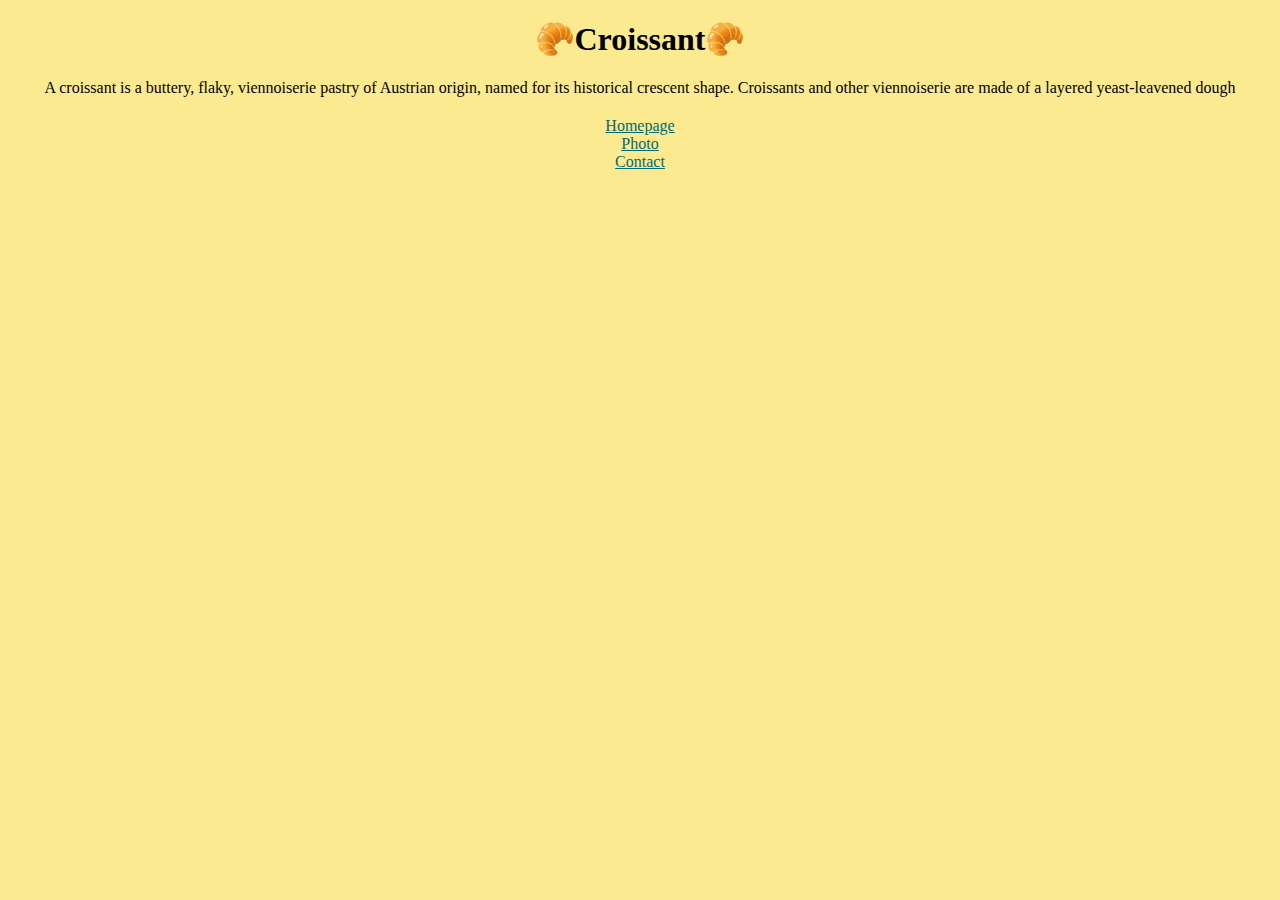
<file: index.html>
<!DOCTYPE html>
<html lang="en">
  <head>
    <meta charset="UTF-8" />
    <meta http-equiv="X-UA-Compatible" content="IE=edge" />
    <meta name="viewport" content="width=device-width, initial-scale=1.0" />
    <meta
      name="description"
      content="This is an example of one of the tasties pasries that exisits. Yum!"
    />
    <link
      href="https://cdn.jsdelivr.net/npm/bootstrap@5.1.3/dist/css/bootstrap.min.css"
      rel="stylesheet"
      integrity="sha384-1BmE4kWBq78iYhFldvKuhfTAU6auU8tT94WrHftjDbrCEXSU1oBoqyl2QvZ6jIW3"
      crossorigin="anonymous"
    />
    <script
      src="https://cdn.jsdelivr.net/npm/bootstrap@5.1.3/dist/js/bootstrap.bundle.min.js"
      integrity="sha384-ka7Sk0Gln4gmtz2MlQnikT1wXgYsOg+OMhuP+IlRH9sENBO0LRn5q+8nbTov4+1p"
      crossorigin="anonymous"
    ></script>

    <link rel="stylesheet" href="/css/styles.css" />
    <title>Yammy Croissant - pastryrlz.com</title>
  </head>
  <body>
    <h1 class="p-4 m-2">🥐Croissant🥐</h1>
    <p class="m-4">
      A croissant is a buttery, flaky, viennoiserie pastry of Austrian origin,
      named for its historical crescent shape. Croissants and other viennoiserie
      are made of a layered yeast-leavened dough
    </p>
    <div class="container">
      <div class="row m-2">
        <div class="col-4">
          <a href="/index.html" class="links"> Homepage</a>
        </div>
        <div class="col-4">
          <a href="/photo.html" class="links"> Photo </a>
        </div>
        <div class="col-4">
          <a href="/contact.html" class="links"> Contact </a>
        </div>
      </div>
    </div>
  </body>
</html>
</file>
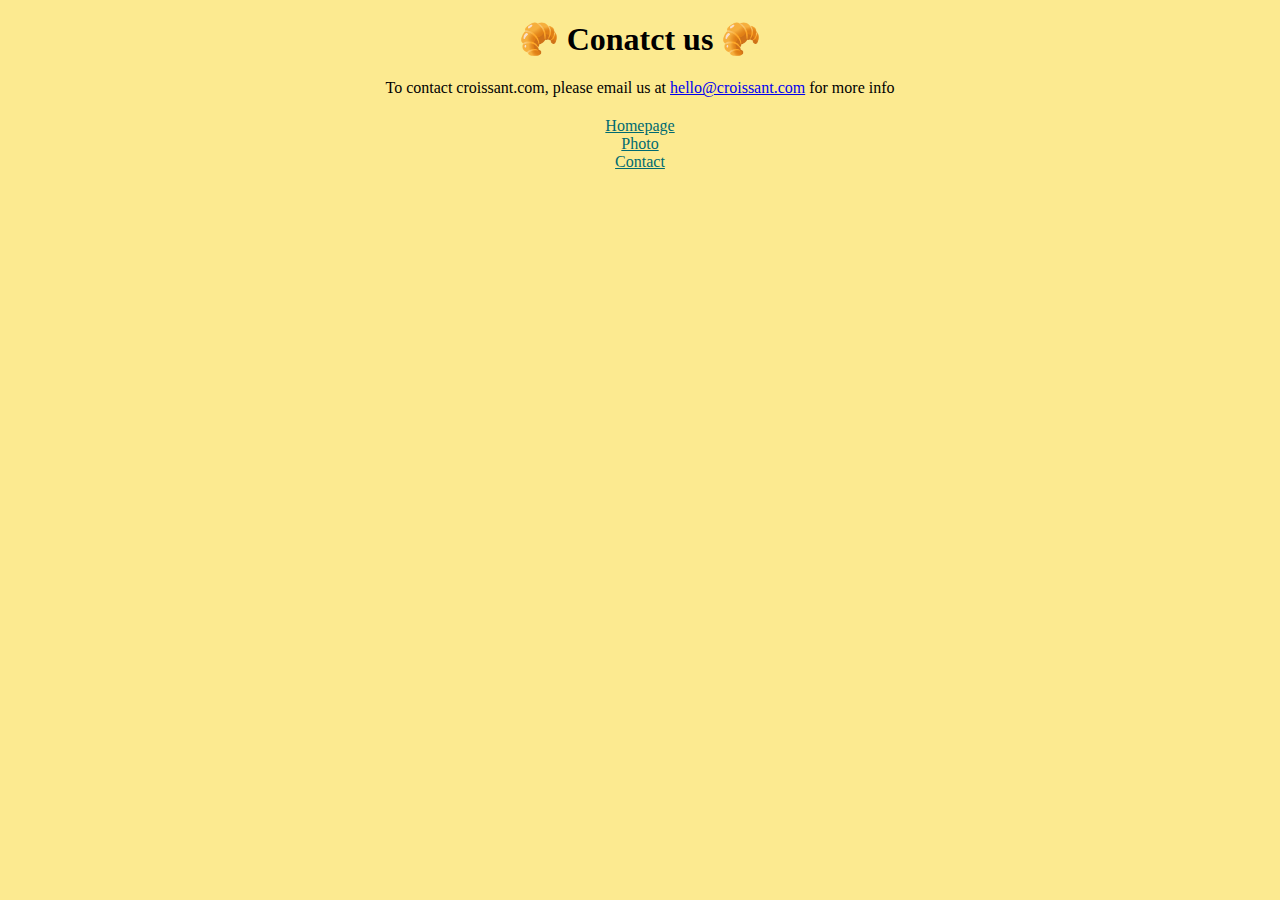
<file: contact.html>
<!DOCTYPE html>
<html lang="en">
  <head>
    <meta charset="UTF-8" />
    <meta http-equiv="X-UA-Compatible" content="IE=edge" />
    <meta name="viewport" content="width=device-width, initial-scale=1.0" />
    <link
      href="https://cdn.jsdelivr.net/npm/bootstrap@5.1.3/dist/css/bootstrap.min.css"
      rel="stylesheet"
      integrity="sha384-1BmE4kWBq78iYhFldvKuhfTAU6auU8tT94WrHftjDbrCEXSU1oBoqyl2QvZ6jIW3"
      crossorigin="anonymous"
    />
    <script
      src="https://cdn.jsdelivr.net/npm/bootstrap@5.1.3/dist/js/bootstrap.bundle.min.js"
      integrity="sha384-ka7Sk0Gln4gmtz2MlQnikT1wXgYsOg+OMhuP+IlRH9sENBO0LRn5q+8nbTov4+1p"
      crossorigin="anonymous"
    ></script>

    <link rel="stylesheet" href="/css/styles.css" />
    <title>Contact us - pastryrlz.com</title>
  </head>
  <body>
    <h1>🥐 Conatct us 🥐</h1>
    <p>
      To contact croissant.com, please email us at
      <a href="mailto:hello@croissant.com" class="link">hello@croissant.com</a>
      for more info
    </p>
    <div class="container">
      <div class="row m-2">
        <div class="col-4">
          <a href="/index.html" class="links"> Homepage</a>
        </div>
        <div class="col-4">
          <a href="/photo.html" class="links"> Photo </a>
        </div>
        <div class="col-4">
          <a href="/contact.html" class="links"> Contact</a>
        </div>
      </div>
    </div>
  </body>
</html>
</file>
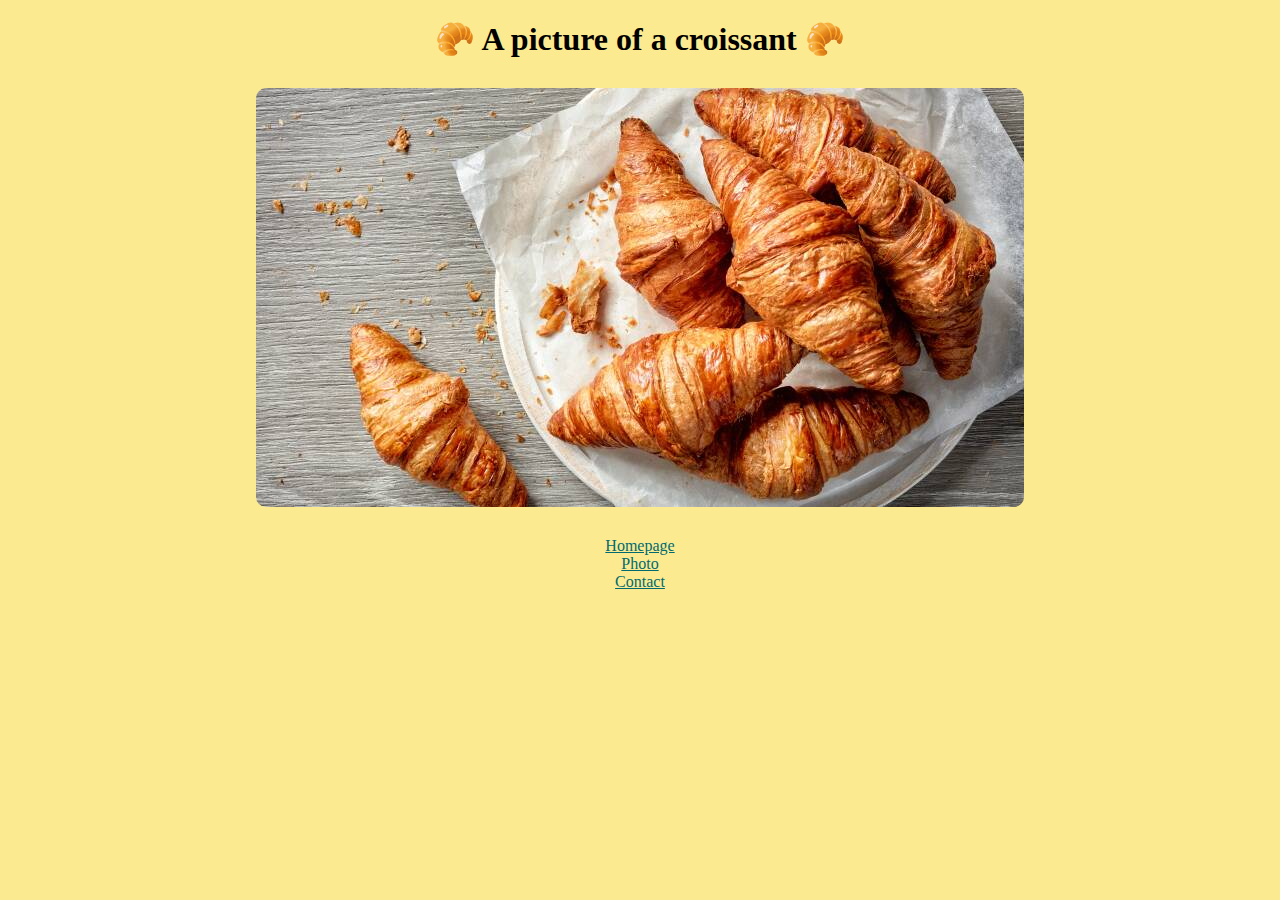
<file: photo.html>
<!DOCTYPE html>
<html lang="en">
  <head>
    <meta charset="UTF-8" />
    <meta http-equiv="X-UA-Compatible" content="IE=edge" />
    <meta name="viewport" content="width=device-width, initial-scale=1.0" />
    <link
      href="https://cdn.jsdelivr.net/npm/bootstrap@5.1.3/dist/css/bootstrap.min.css"
      rel="stylesheet"
      integrity="sha384-1BmE4kWBq78iYhFldvKuhfTAU6auU8tT94WrHftjDbrCEXSU1oBoqyl2QvZ6jIW3"
      crossorigin="anonymous"
    />
    <script
      src="https://cdn.jsdelivr.net/npm/bootstrap@5.1.3/dist/js/bootstrap.bundle.min.js"
      integrity="sha384-ka7Sk0Gln4gmtz2MlQnikT1wXgYsOg+OMhuP+IlRH9sENBO0LRn5q+8nbTov4+1p"
      crossorigin="anonymous"
    ></script>

    <link rel="stylesheet" href="/css/styles.css" />
    <title>Yammy photos - pastryrlz.com<</title>
  </head>
  <body>
    <h1>🥐 A picture of a croissant 🥐</h1>
    <img
      src="/photos/croissant.jpg"
      alt="Yammy Croissant"
      class="croissant-photo"
    />
    <div class="container">
      <div class="row m-2">
        <div class="col-4">
          <a href="/index.html" class="links"> Homepage</a>
        </div>
        <div class="col-4">
          <a href="/photo.html" class="links"> Photo </a>
        </div>
        <div class="col-4">
          <a href="/contact.html" class="links"> Contact</a>
        </div>
      </div>
    </div>
  </body>
</html>
</file>
<file: css/styles.css>
body {
  background: #fcea90;
}

h1,
p,
.container {
  text-align: center;
  margin-top: 20px;
}

.links {
  color: #006a71;
}

.croissant-photo {
  max-width: 100%;
  border-radius: 10px;
  display: block;
  margin: 30px auto;
}
</file>
